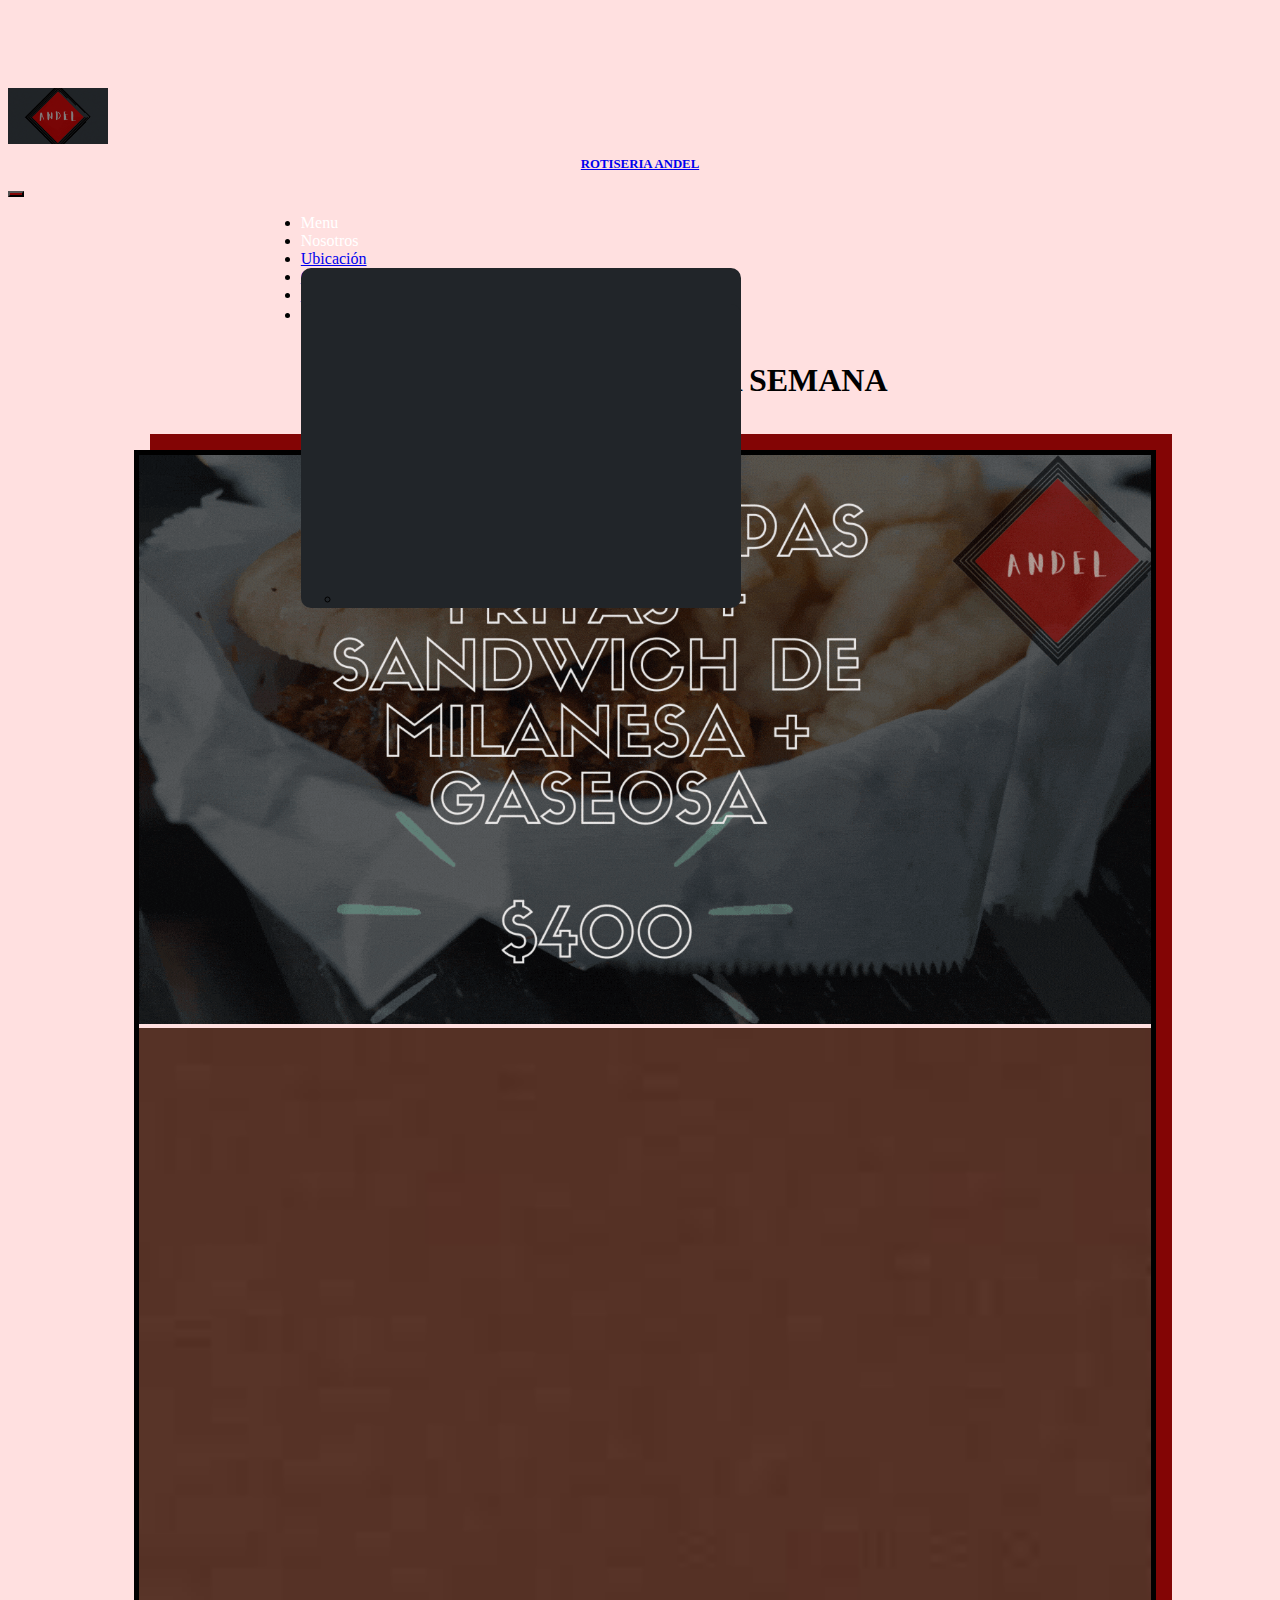
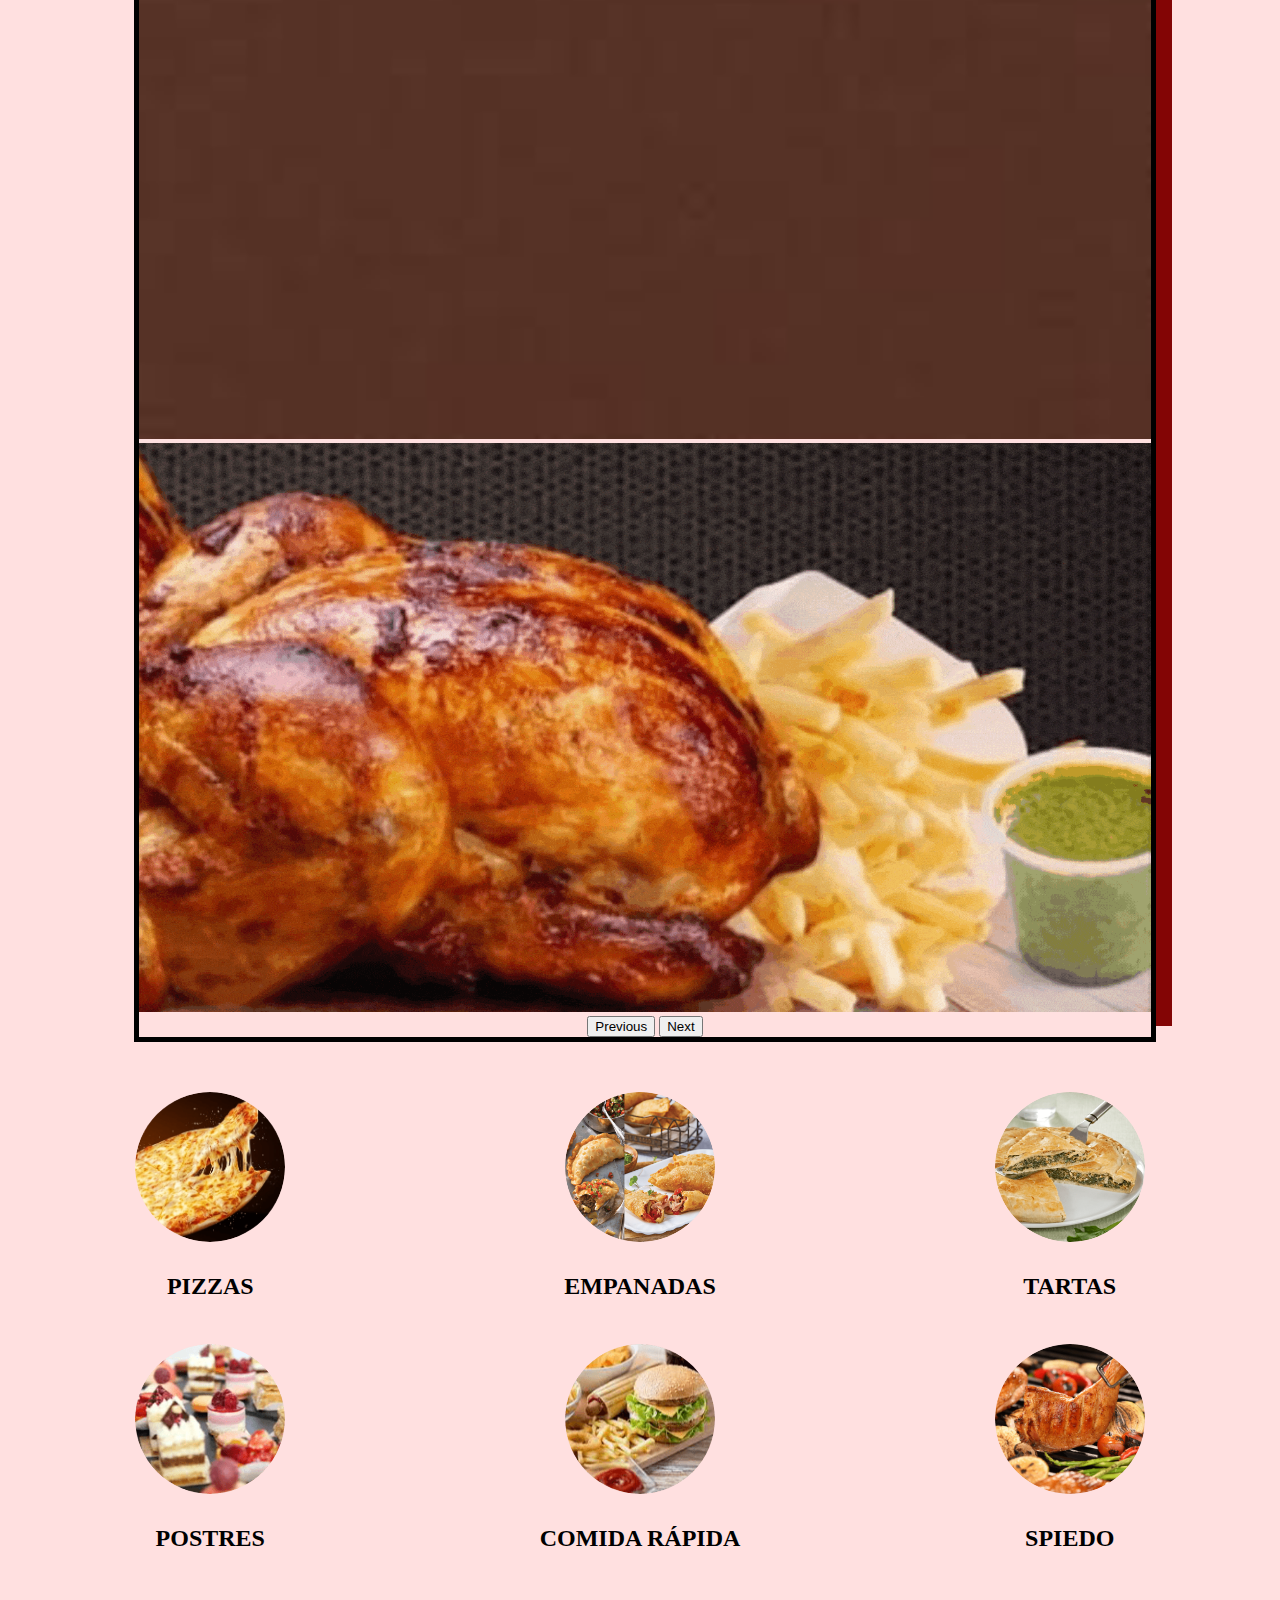
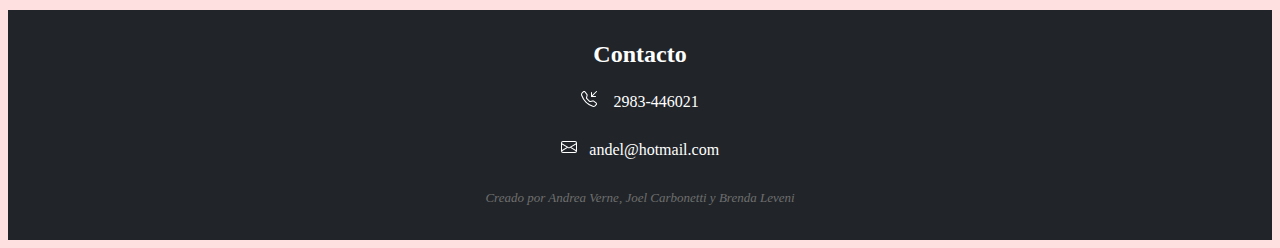
<file: index.html>
<!DOCTYPE html>
<html>

<head>
    <meta name="viewport" content="width=device-width, initial-scale=1.0">


    <meta charset="UTF-8">

    <title>Rotiseria "Andel"</title>


    <link href="https://cdn.jsdelivr.net/npm/bootstrap@5.0.1/dist/css/bootstrap.min.css" rel="stylesheet" integrity="sha384-+0n0xVW2eSR5OomGNYDnhzAbDsOXxcvSN1TPprVMTNDbiYZCxYbOOl7+AMvyTG2x" crossorigin="anonymous">
    <link rel="stylesheet" href="css/index.css">
</head>

<body>
    <header>
        <nav class="navbar fixed-top navbar-expand-lg navbar-dark bg-dark">
            <div class="container-fluid">
                <a class="navbar-brand index" href="index.html"><img id="logo" src="css/imagenes/logo.gif" alt="rotiseria ANDEL"></a>
                <a class="navbar-brand" href="index.html">
                    <h1 class="tituloNavegador">ROTISERIA ANDEL</h1>
                </a>

                <button class="navbar-toggler" type="button" data-bs-toggle="collapse" data-bs-target="#navbarScroll" aria-controls="navbarScroll" aria-expanded="false" aria-label="Toggle navigation">
                <span class="navbar-toggler-icon"></span>
            </button>
                <div class="collapse navbar-collapse" id="navbarScroll">
                    <ul class="navbar-nav me-auto my-2 my-lg-0 navbar-nav-scroll">

                        <li class="nav-item">
                            <a class="nav-link link" href="#" id="menu" role="button">
                            Menu
                        </a>
                        </li>

                        <li class="nav-item">
                            <a class="nav-link link" id="nosotros" href="nosotros.html" target="_blank">Nosotros
                        </li></a>

                        </li>
                        <li class="nav-item dropdown">
                            <a class="nav-link dropdown-toggle" href="#" id="navbarScrollingDropdown" data-bs-toggle="dropdown" aria-expanded="false">
                            Ubicación
                        </a>
                            <ul class="dropdown-menu" aria-labelledby="navbarScrollingDropdown">
                                <li><a class="dropdown-item" href="menu.html"><iframe src="https://www.google.com/maps/embed?pb=!1m14!1m12!1m3!1d1563.852170892682!2d-60.27235873343025!3d-38.37896053943159!2m3!1f0!2f0!3f0!3m2!1i1024!2i768!4f13.1!5e0!3m2!1ses!2sar!4v1621903586995!5m2!1ses!2sar" width="400" height="300" style="border:0;" allowfullscreen="" loading="lazy"></iframe></a></li>
                            </ul>
                        </li>

                        <li class="nav-item">
                            <a class="nav-link" href="#tituloFooter">Contacto
                    </li></a>
                        </li>

                        <li class="nav-item dropdown">
                            <a class="nav-link dropdown-toggle" href="#" id="navbarScrollingDropdown" data-bs-toggle="dropdown" aria-expanded="false">
                            Ubicación
                        </a>
                            <ul class="dropdown-menu" aria-labelledby="navbarScrollingDropdown">
                                <li><a class="dropdown-item" href="menu.html"><iframe src="https://www.google.com/maps/embed?pb=!1m14!1m12!1m3!1d1563.852170892682!2d-60.27235873343025!3d-38.37896053943159!2m3!1f0!2f0!3f0!3m2!1i1024!2i768!4f13.1!5e0!3m2!1ses!2sar!4v1621903586995!5m2!1ses!2sar" width="400" height="300" style="border:0;" allowfullscreen="" loading="lazy"></iframe></a></li>
                            </ul>


                        </li>


                        </li>
                        <li class="nav-item">
                            <a class="nav-link link" id="compra" href="compra.html" target="_blank"><svg
                            xmlns="http://www.w3.org/2000/svg" width="16" height="16" fill="currentColor"
                            class="bi bi-cart3" viewBox="0 0 16 16">
                            <path
                                d="M0 1.5A.5.5 0 0 1 .5 1H2a.5.5 0 0 1 .485.379L2.89 3H14.5a.5.5 0 0 1 .49.598l-1 5a.5.5 0 0 1-.465.401l-9.397.472L4.415 11H13a.5.5 0 0 1 0 1H4a.5.5 0 0 1-.491-.408L2.01 3.607 1.61 2H.5a.5.5 0 0 1-.5-.5zM3.102 4l.84 4.479 9.144-.459L13.89 4H3.102zM5 12a2 2 0 1 0 0 4 2 2 0 0 0 0-4zm7 0a2 2 0 1 0 0 4 2 2 0 0 0 0-4zm-7 1a1 1 0 1 1 0 2 1 1 0 0 1 0-2zm7 0a1 1 0 1 1 0 2 1 1 0 0 1 0-2z" />
                        </svg>
                    </li></a>
                        </li>
                    </ul>
                </div>
            </div>
        </nav>
    </header>


    <main class="principal">

    </main>

    <footer>

        <h1 id="tituloFooter">Contacto</h1>

        <p><svg xmlns="http://www.w3.org/2000/svg" width="16" height="16" fill="currentColor" class="bi bi-telephone-inbound" viewBox="0 0 16 16">
            <path d="M15.854.146a.5.5 0 0 1 0 .708L11.707 5H14.5a.5.5 0 0 1 0 1h-4a.5.5 0 0 1-.5-.5v-4a.5.5 0 0 1 1 0v2.793L15.146.146a.5.5 0 0 1 .708 0zm-12.2 1.182a.678.678 0 0 0-1.015-.063L1.605 2.3c-.483.484-.661 1.169-.45 1.77a17.568 17.568 0 0 0 4.168 6.608 17.569 17.569 0 0 0 6.608 4.168c.601.211 1.286.033 1.77-.45l1.034-1.034a.678.678 0 0 0-.063-1.015l-2.307-1.794a.678.678 0 0 0-.58-.122l-2.19.547a1.745 1.745 0 0 1-1.657-.459L5.482 8.062a1.745 1.745 0 0 1-.46-1.657l.548-2.19a.678.678 0 0 0-.122-.58L3.654 1.328zM1.884.511a1.745 1.745 0 0 1 2.612.163L6.29 2.98c.329.423.445.974.315 1.494l-.547 2.19a.678.678 0 0 0 .178.643l2.457 2.457a.678.678 0 0 0 .644.178l2.189-.547a1.745 1.745 0 0 1 1.494.315l2.306 1.794c.829.645.905 1.87.163 2.611l-1.034 1.034c-.74.74-1.846 1.065-2.877.702a18.634 18.634 0 0 1-7.01-4.42 18.634 18.634 0 0 1-4.42-7.009c-.362-1.03-.037-2.137.703-2.877L1.885.511z"/>
          </svg><a href="tel:+542983446021" class="link"> 2983-446021</a></p>
       
        <p><svg xmlns="http://www.w3.org/2000/svg" width="16" height="16" fill="currentColor" class="bi bi-envelope" viewBox="0 0 16 16">
            <path d="M0 4a2 2 0 0 1 2-2h12a2 2 0 0 1 2 2v8a2 2 0 0 1-2 2H2a2 2 0 0 1-2-2V4zm2-1a1 1 0 0 0-1 1v.217l7 4.2 7-4.2V4a1 1 0 0 0-1-1H2zm13 2.383-4.758 2.855L15 11.114v-5.73zm-.034 6.878L9.271 8.82 8 9.583 6.728 8.82l-5.694 3.44A1 1 0 0 0 2 13h12a1 1 0 0 0 .966-.739zM1 11.114l4.758-2.876L1 5.383v5.73z"/>
          </svg><a href="mailto:anddi.verne@hotmail.com" class="link">andel@hotmail.com</a></p>

          <p id="creador">Creado por Andrea Verne, Joel Carbonetti y Brenda Leveni</p>
        </div>

       
    </footer>

    <script type="module" src=js/partialrender.js></script>

    <script src="https://cdn.jsdelivr.net/npm/bootstrap@5.0.1/dist/js/bootstrap.bundle.min.js" integrity="sha384-gtEjrD/SeCtmISkJkNUaaKMoLD0//ElJ19smozuHV6z3Iehds+3Ulb9Bn9Plx0x4" crossorigin="anonymous"></script>
</body>

</html>
</file>
<file: css/index.css>
body {
    background-color: rgb(255, 224, 224);
    padding-top: 5rem;
}

p {
    text-align: center;
}

h1 {
    text-align: center;
}


/*BARRA DE NAVEGACIÓN*/

.navbar-brand {
    width: 110px;
}

.navbar-toggler {
    background-color: rgb(131, 5, 5);
}

#logo {
    max-width: 100px;
}

.navbar-dark .navbar-brand:hover {
    color: rgb(131, 5, 5);
    font-weight: bold;
}

.navbar-collapse {
    margin-left: 20%;
}

.navbar-dark .navbar-nav .nav-link:hover {
    background-color: rgb(131, 5, 5);
    border-radius: 10px;
}

.dropdown-menu {
    background-color: #212529;
    border-radius: 10px;
    position: fixed;
}

.dropdown-item {
    color: white;
}

.dropdown-item:hover {
    background-color: rgb(131, 5, 5);
    color: white;
    border-radius: 10px;
}

.tituloNavegador {
    font-size: 80%;
}

.fixed-top {
    width: 100%;
}


/*INDEX*/

.contenedor {
    display: grid;
    grid-template-columns: 1fr;
    grid-template-areas: "header" "promociones" "producto";
}

.header {
    grid-area: header;
}


/*Promociones*/

.promociones {
    grid-area: promociones;
    margin-top: 3%;
    margin-bottom: 3%;
}

#carouselExampleInterval {
    text-align: center;
    width: 80%;
    border: 5px solid black;
    box-shadow: 1rem -1rem rgb(131, 5, 5);
    margin-top: 4%;
    margin-left: 10%;
}

img.promo {
    width: 100%;
}


/*Productos*/

.producto {
    grid-area: producto;
    display: grid;
    grid-template-columns: 1fr;
    grid-template-areas: "box1" "box2" "box3" "box4" "box5" "box6";
    grid-column-gap: 2%;
}

h2.tituloProductos:hover {
    color: rgb(131, 5, 5);
}

img.producto {
    max-width: 150px;
    border-radius: 300px;
    margin-bottom: 3%;
    text-align: center;
    grid-area: imagen;
}

.box {
    padding: 3%;
    display: flex;
    flex-direction: column;
    align-items: center;
}

.box:hover {
    background-color: rgb(131, 5, 5);
    box-shadow: 0px 0px 5px 1px black;
    text-align: center;
    color: white;
}

.box h2:hover {
    color: white;
}


/*NOSOTROS*/

article.main {
    padding: 3%;
}

article.main p,
ul {
    text-align: justify;
}

#mision {
    grid-area: mision;
}

#vision {
    grid-area: vision;
}

#objetivos {
    grid-area: objetivos;
}

.introduccion {
    padding: 0 3%;
}

#mision,
#vision,
#objetivos {
    padding: 5%;
}

.introduccion:hover,
#mision:hover,
#vision:hover,
#objetivos:hover {
    background-color: rgb(131, 5, 5);
    color: white;
    box-shadow: 0px 0px 5px 1px black;
}


/* para pantallas mayores a 660*/

@media only screen and (min-width: 660px) {
    .producto,
    .contenido-box {
        grid-area: producto;
        display: grid;
        grid-template-columns: 1fr 1fr;
        grid-template-areas: "box1 box2" "box3 box4" "box5 box6";
        grid-column-gap: 3%;
    }
    .contenido-box {
        grid-template-areas: "mision vision" "objetivos objetivos";
    }
    .pedido {
        display: grid;
        grid-template-columns: 1fr 1fr 1fr;
        grid-template-areas: "seleccion precios cantidades" "botones botones botones";
        grid-column-gap: 2%;
    }
    #usuarios td:nth-child(1),
    #usuarios td:nth-child(2),
    #usuarios td:nth-child(6),
    #usuarios td:nth-child(7) {
        display: table-cell !important;
    }
    #exampleFormControlTextarea1 {
        width: 70%;
    }
}


/* para pantallas mayores a 960*/

@media only screen and (min-width: 960px) {
    .producto,
    .contenido-box,
    .datosPersonales {
        grid-area: producto;
        display: grid;
        grid-template-columns: 1fr 1fr 1fr;
        grid-template-areas: "box1 box2 box3" "box4 box5 box6";
        grid-column-gap: 2%;
    }
    .info {
        display: grid;
        grid-template-columns: 1fr 1fr 1fr;
        grid-template-areas: "box" "box" "objetivos";
        grid-column-gap: 2%;
    }
    .contenido-box {
        grid-template-areas: "mision vision objetivos";
    }
    .pedido {
        display: grid;
        grid-template-columns: 3fr 1fr 1fr 4fr;
        grid-template-areas: "seleccion precios cantidades botones";
    }
    #seleccion,
    #precios,
    #cantidades,
    #botones {
        padding: 3%;
        justify-content: center;
        align-content: center;
        text-align: left;
    }
}


/*CARRITO*/

#carrito:hover {
    background-color: rgb(131, 5, 5);
}

#seleccione {
    width: 100%;
}

#precios,
#cantidades {
    display: flex;
    flex-direction: column;
    justify-content: center;
}

form {
    padding: 2%;
}

#recuadro {
    margin: auto;
    padding: 2%;
    width: 20%;
    margin-bottom: 20px;
    border: 5px solid black;
    box-shadow: 8px -7px rgb(131, 5, 5);
}

#mainCaptcha {
    margin: 0;
    font-size: large;
    font-weight: bold;
}

.row {
    margin-top: 3%;
}

.tituloTabla {
    background-color: #212529;
}

#total {
    font-weight: bold;
    font-size: x-large;
}

#dni,
#nombre,
#direccion {
    padding: 3%;
}

td.columna1 {
    width: 80%;
    text-align: justify;
    padding-left: 2%;
    padding-top: 1%;
    padding-bottom: 1%;
    padding-right: 1%;
}

td.columna2 {
    width: 5%;
}

td.columna3 {
    width: 10%;
}

input.cantidad {
    width: 40%;
}

.pedido2,
#captcha,
.contenidoCaptcha {
    display: flex;
    flex-direction: column;
    align-items: center;
    margin-top: 1%;
}

.desabilitado {
    color: gray;
    font-style: italic;
}

#captcha,
.contenidoCaptcha {
    padding: 0;
}

#seleccion,
#precios,
#cantidades,
#botones {
    padding: 3%;
    justify-content: center;
    align-content: center;
    text-align: center;
}

#seleccion {
    grid-area: seleccion;
    display: flex;
    flex-direction: column;
    align-items: flex-end;
}

#precios {
    grid-area: precios;
}

#cantidades {
    grid-area: cantidades;
}

#botones {
    grid-area: botones;
    display: flex;
    justify-content: space-evenly;
    align-content: center;
    align-items: flex-end;
}

#tabla,
#usuarios {
    width: 90%;
    margin: auto;
    margin-top: 2%;
    margin-bottom: 2%;
}

.tabla {
    width: 100%;
    color: rgb(245, 197, 197);
}

#tabla,
.tabla,
#usuarios {
    background-color: rgb(44, 48, 52);
    color: black;
    border-bottom-width: 1px;
    color: white;
}

.resaltado {
    background-color: rgb(131, 5, 5);
}

.resaltadoPromo {
    background-color: rgb(111, 111, 112);
}

.resaltado:hover {
    background-color: rgb(126, 35, 35);
}

.columna,
.resaltadoPromo,
.tabla,
#usuarios {
    text-align: center;
}

#nombreEditar,
.botonesEditar,
#domicilioEditar {
    width: 6rem;
}

#totalEditar {
    width: 3rem;
}

#usuarios td:nth-child(1),
#usuarios td:nth-child(2),
#usuarios td:nth-child(6),
#usuarios td:nth-child(7) {
    display: none;
}


/*MENU*/

.menu {
    width: 60%;
    margin: auto;
    margin-top: 2%;
    margin-bottom: 2%;
}

.flecha {
    text-align: center;
}

.tabla tr {
    width: 70px;
}

.tabla tr:hover {
    background-color: rgb(131, 5, 5);
}

td {
    padding: .5rem .5rem;
}

.accordion-item:first-of-type .accordion-button {
    background-color: rgb(33, 37, 41);
    color: white;
}

.accordion-button {
    color: white;
}

.renglon {
    background-color: #212529;
}

#tituloTotal {
    font-weight: bold;
    font-size: x-large;
}

#filtrar {
    padding-top: 3%;
    width: 80%;
    margin: auto;
    text-align: center;
    font-size: large;
    font-weight: bold;
}

#btn-filtrar {
    margin: 2%;
}

#soloAdministracion {
    border: 3px solid black;
    padding-top: 2%;
    margin: 0 2%;
}


/*footer*/

footer {
    grid-area: footer;
    /*display: grid;
        grid-template-columns: 1fr 2fr;
        grid-template-areas: "columna1 columna2" "creador creador";*/
    color: white;
    background-color: #212529;
    margin-top: 2%;
    padding: 1%;
    line-height: 2rem;
}

.link {
    text-decoration: none;
    color: white;
}

.link:hover {
    color: rgb(131, 5, 5);
}

#tituloFooter {
    font-size: x-large;
    line-height: 2rem;
}

.bi.bi-envelope,
.bi.bi-telephone-inbound {
    margin-right: 1%;
}

#creador {
    font-size: small;
    color: rgb(110, 110, 110);
    font-style: italic;
    /*grid-area: creador;*/
}


/* #col1{
        grid-area: columna1;
    }

    #col2{
        grid-area: columna2;
    }*/
</file>
